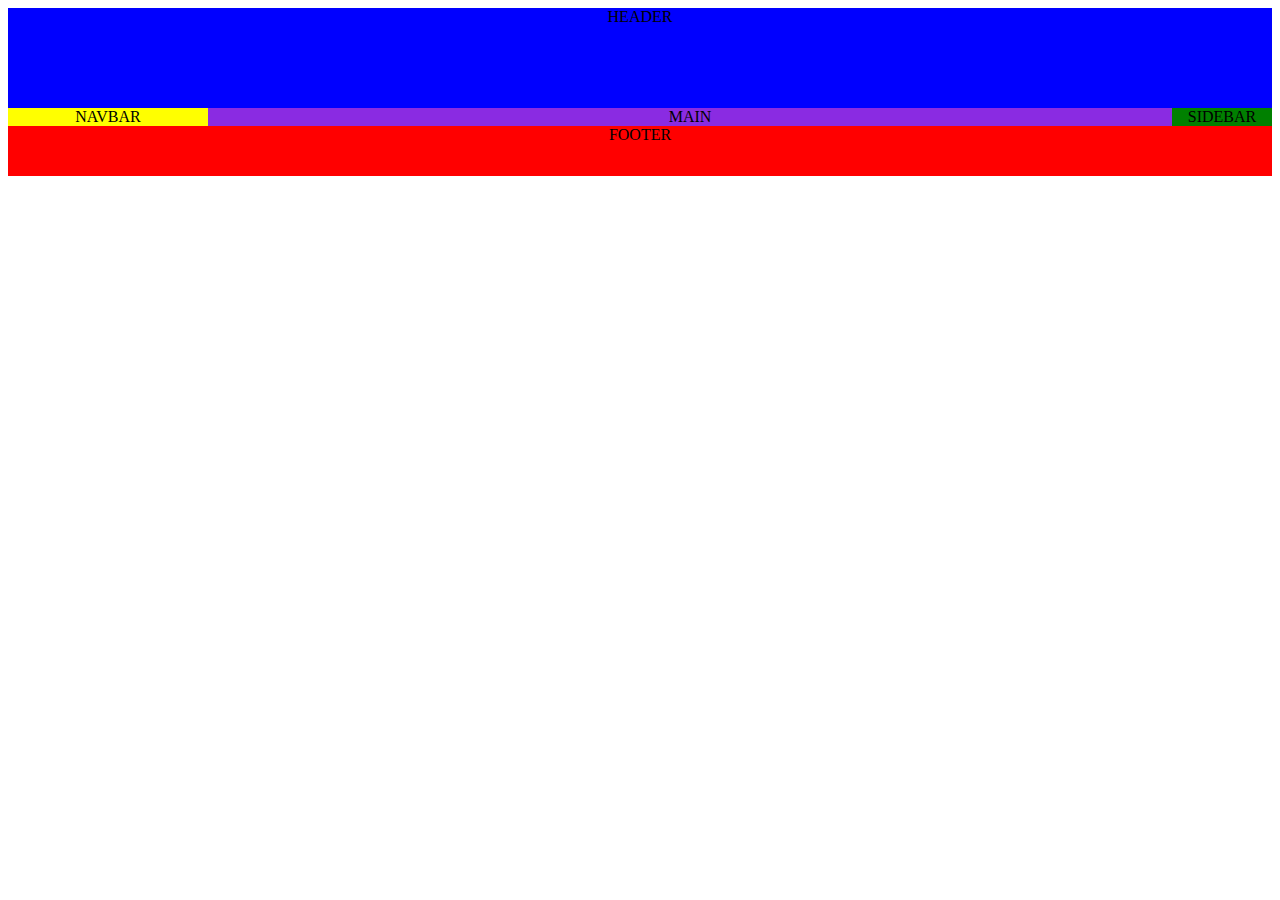
<file: ej-css-grid.html>
<!DOCTYPE html>
<html lang="en">
  <head>
    <meta charset="UTF-8" />
    <meta name="viewport" content="width=device-width, initial-scale=1.0" />
    <link rel="stylesheet" href="css/ej-css-grid.css" />
    <title>Document</title>
  </head>
  <body>
    <div id="container-grid">
      <header>HEADER</header>
      <nav>NAVBAR</nav>
      <main>MAIN</main>
      <aside>SIDEBAR</aside>
      <footer>FOOTER</footer>
    </div>
  </body>
</html>
</file>
<file: css/ej-css-grid.css>
#container-grid {
  display: grid;
  grid-template:
    "header" 100px
    "navbar" 50px
    "main" auto
    "sidebar" 100px
    "footer" 50px;
  text-align: center;
}
/*Estilos Grid Items*/
header {
  grid-area: header;
  background-color: blue;
}
nav {
  grid-area: navbar;
  background-color: yellow;
}
main {
  grid-area: main;
  background-color: blueviolet;
}
aside {
  grid-area: sidebar;
  background-color: green;
}
footer {
  grid-area: footer;
  background-color: red;
}
/*Resolución tabletas*/
@media screen and (min-width: 768px) {
  .container-grid {
    grid-template-columns: 200px auto;
    grid-template-rows: 100px 50px auto 50px;
    grid-template-areas:
      "header header"
      "navbar navbar"
      "sidebar main"
      "footer footer";
  }
}
/*Resolución resoluciones medias*/
@media screen and (min-width: 1024px) {
  #container-grid {
    grid-template:
      "header header header" 100px
      "navbar main sidebar" auto
      "footer footer footer" 50px /
      200px auto 100px;
  }
}
/*Resolución resoluciones macro*/
@media screen and (min-width: 1308px) {
  .container-grid {
    max-width: 1200px;
    margin: 0 auto;
  }
}
</file>
